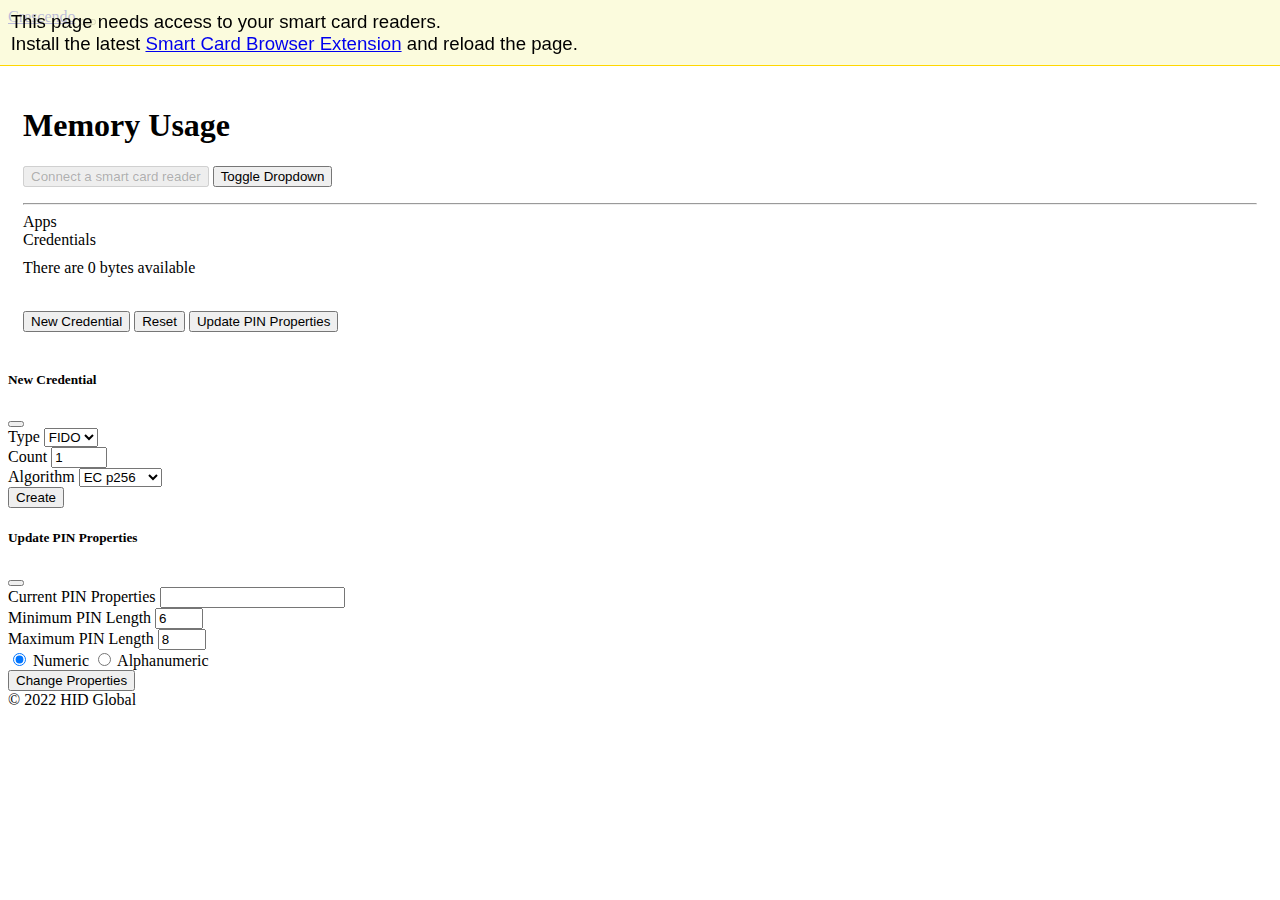
<file: index.html>
<!doctype html>
<html lang="en" class="h-100">

<head>
  <meta charset="utf-8">
  <meta name="viewport" content="width=device-width, initial-scale=1">
  <link href="https://cdn.jsdelivr.net/npm/bootstrap@5.1.3/dist/css/bootstrap.min.css" rel="stylesheet"
    integrity="sha384-1BmE4kWBq78iYhFldvKuhfTAU6auU8tT94WrHftjDbrCEXSU1oBoqyl2QvZ6jIW3" crossorigin="anonymous">
  <link rel="stylesheet" href="style.css">
  <title>Crescendo</title>
</head>

<body class="d-flex flex-column h-100" onload="ListReaders()">
  <header>
    <!-- Fixed navbar -->
    <nav class="navbar navbar-expand-md navbar-dark fixed-top bg-dark">
      <div class="container-fluid">
        <a class="navbar-brand" href="#">Crescendo</a>
        <button class="navbar-toggler" type="button" data-bs-toggle="collapse" data-bs-target="#navbarCollapse"
          aria-controls="navbarCollapse" aria-expanded="false" aria-label="Toggle navigation">
          <span class="navbar-toggler-icon"></span>
        </button>
      </div>
    </nav>
  </header>

  <!-- Begin page content -->
  <main class="flex-shrink-0">
    <div class="container">
      <h1 class="mt-5">Memory Usage</h1>
      <div class="btn-group">
        <button type="button" class="btn btn-secondary" id="activeReader" disabled onclick="GetMemory(0)">Connect a
          smart card reader</button>
        <button type="button" class="btn btn-secondary dropdown-toggle dropdown-toggle-split" data-bs-toggle="dropdown"
          aria-expanded="false">
          <span class="visually-hidden">Toggle Dropdown</span>
        </button>
        <ul class="dropdown-menu" id="readerList">
        </ul>
      </div>

      <hr>

      <div class="row">
        <div class="col">
          <div class="progress memory-bar">
            <div class="progress-bar bg-secondary" role="progressbar" style="width: 17%">Apps</div>
            <div class="progress-bar bg-primary" role="progressbar" style="width: 0%" id="credentialsUsage">Credentials
            </div>
          </div>
          <p>There are <span id="memoryAvailable">0</span> bytes available</p>
        </div>
      </div>

      <br />

      <div class="row">
        <div class="col">
          <div class="row justify-content-end">
            <div class="col">
              <button type="button" class="btn btn-primary" data-bs-toggle="modal" data-bs-target="#newCredential">
                New Credential
              </button>
              <button type="button" class="btn btn-danger" onclick="ResetCard(0)">
                Reset
              </button>
              <button type="button" class="btn btn-primary" data-bs-toggle="modal" data-bs-target="#updatePinProperties"
                onclick="GetPinProperties(0)">
                Update PIN Properties
              </button>
            </div>
          </div>
        </div>
      </div>

      <br />

      <div class="row row-cols-1 row-cols-md-4 g-4" id="credentialList">
      </div>

    </div>
  </main>

  <!-- Modal -->
  <div class="modal fade" id="newCredential" tabindex="-1" aria-labelledby="newCredentialLabel" aria-hidden="true">
    <div class="modal-dialog">
      <div class="modal-content">
        <div class="modal-header">
          <h5 class="modal-title" id="newCredentialLabel">New Credential</h5>
          <button type="button" class="btn-close" data-bs-dismiss="modal" aria-label="Close"></button>
        </div>
        <div class="modal-body">
          <form>
            <div class="mb-3">
              <label for="credentialType">Type</label>
              <select class="custom-select" id="credentialType" onchange="this.value == 'FIDO' ? document.getElementById('algoSelector').classList.add('visually-hidden') : document.getElementById('algoSelector').classList.remove('visually-hidden')">
                <option value="FIDO">FIDO</option>
                <option value="PKI">PKI</option>
              </select>
            </div>
            <div class="mb-3">
              <label for="credentialCount">Count</label>
              <input type="number" class="form-control" id="credentialCount" min="1" max="25" value="1">
            </div>
            <div id="algoSelector" class="mb-3 visually-hidden">
              <label for="credentialType">Algorithm</label>
              <select class="custom-select" id="credentialAlgo">
                <option value="P256">EC p256</option>
                <option value="P384">EC p384</option>
                <option value="R256">RSA 2048</option>
              </select>
            </div>
          </form>
        </div>
        <div class="modal-footer">
          <button type="button" class="btn btn-primary" data-bs-dismiss="modal"
            onclick="CreateCredentials(0)">Create</button>
        </div>
      </div>
    </div>
  </div>

  <div class="modal fade" id="updatePinProperties" tabindex="-1" aria-labelledby="updatePinPropertiesLabel" aria-hidden="true">
    <div class="modal-dialog">
      <div class="modal-content">
        <div class="modal-header">
          <h5 class="modal-title" id="updatePinPropertiesLabel">Update PIN Properties</h5>
          <button type="button" class="btn-close" data-bs-dismiss="modal" aria-label="Close"></button>
        </div>
        <div class="modal-body">
          <form>
            <div class="mb-3">
              <label for="currentPinProp">Current PIN Properties</label>
              <input type="text" class="form-control" id="currentPinProps" readonly>
            </div>
            <div class="mb-3">
              <label for="minPinLen">Minimum PIN Length</label>
              <input type="number" class="form-control" id="minPinLen" min="4" max="8" value="6">
            </div>
            <div class="mb-3">
              <label for="maxPinLen">Maximum PIN Length</label>
              <input type="number" class="form-control" id="maxPinLen" min="4" max="8" value="8">
            </div>
            <div class="mb-3">
              <input type="radio" name="pinType" id="pinTypeNumeric" checked>
              <label for="pinTypeNumeric">Numeric</label>
              <input type="radio" name="pinType" id="pinTypeAlphanumeric">
              <label for="pinTypeAlphaumeric">Alphanumeric</label>
            </div>
          </form>
        </div>
        <div class="modal-footer">
          <button type="button" class="btn btn-primary" data-bs-dismiss="modal"
            onclick="SetPinProperties(0)">Change Properties</button>
        </div>
      </div>
    </div>
  </div>

  <svg xmlns="http://www.w3.org/2000/svg" style="display: none;">
    <symbol id="bootstrap" viewBox="0 0 118 94">
      <path fill-rule="evenodd" clip-rule="evenodd"
        d="M24.509 0c-6.733 0-11.715 5.893-11.492 12.284.214 6.14-.064 14.092-2.066 20.577C8.943 39.365 5.547 43.485 0 44.014v5.972c5.547.529 8.943 4.649 10.951 11.153 2.002 6.485 2.28 14.437 2.066 20.577C12.794 88.106 17.776 94 24.51 94H93.5c6.733 0 11.714-5.893 11.491-12.284-.214-6.14.064-14.092 2.066-20.577 2.009-6.504 5.396-10.624 10.943-11.153v-5.972c-5.547-.529-8.934-4.649-10.943-11.153-2.002-6.484-2.28-14.437-2.066-20.577C105.214 5.894 100.233 0 93.5 0H24.508zM80 57.863C80 66.663 73.436 72 62.543 72H44a2 2 0 01-2-2V24a2 2 0 012-2h18.437c9.083 0 15.044 4.92 15.044 12.474 0 5.302-4.01 10.049-9.119 10.88v.277C75.317 46.394 80 51.21 80 57.863zM60.521 28.34H49.948v14.934h8.905c6.884 0 10.68-2.772 10.68-7.727 0-4.643-3.264-7.207-9.012-7.207zM49.948 49.2v16.458H60.91c7.167 0 10.964-2.876 10.964-8.281 0-5.406-3.903-8.178-11.425-8.178H49.948z">
      </path>
    </symbol>
    <symbol id="facebook" viewBox="0 0 16 16">
      <path
        d="M16 8.049c0-4.446-3.582-8.05-8-8.05C3.58 0-.002 3.603-.002 8.05c0 4.017 2.926 7.347 6.75 7.951v-5.625h-2.03V8.05H6.75V6.275c0-2.017 1.195-3.131 3.022-3.131.876 0 1.791.157 1.791.157v1.98h-1.009c-.993 0-1.303.621-1.303 1.258v1.51h2.218l-.354 2.326H9.25V16c3.824-.604 6.75-3.934 6.75-7.951z" />
    </symbol>
    <symbol id="instagram" viewBox="0 0 16 16">
      <path
        d="M8 0C5.829 0 5.556.01 4.703.048 3.85.088 3.269.222 2.76.42a3.917 3.917 0 0 0-1.417.923A3.927 3.927 0 0 0 .42 2.76C.222 3.268.087 3.85.048 4.7.01 5.555 0 5.827 0 8.001c0 2.172.01 2.444.048 3.297.04.852.174 1.433.372 1.942.205.526.478.972.923 1.417.444.445.89.719 1.416.923.51.198 1.09.333 1.942.372C5.555 15.99 5.827 16 8 16s2.444-.01 3.298-.048c.851-.04 1.434-.174 1.943-.372a3.916 3.916 0 0 0 1.416-.923c.445-.445.718-.891.923-1.417.197-.509.332-1.09.372-1.942C15.99 10.445 16 10.173 16 8s-.01-2.445-.048-3.299c-.04-.851-.175-1.433-.372-1.941a3.926 3.926 0 0 0-.923-1.417A3.911 3.911 0 0 0 13.24.42c-.51-.198-1.092-.333-1.943-.372C10.443.01 10.172 0 7.998 0h.003zm-.717 1.442h.718c2.136 0 2.389.007 3.232.046.78.035 1.204.166 1.486.275.373.145.64.319.92.599.28.28.453.546.598.92.11.281.24.705.275 1.485.039.843.047 1.096.047 3.231s-.008 2.389-.047 3.232c-.035.78-.166 1.203-.275 1.485a2.47 2.47 0 0 1-.599.919c-.28.28-.546.453-.92.598-.28.11-.704.24-1.485.276-.843.038-1.096.047-3.232.047s-2.39-.009-3.233-.047c-.78-.036-1.203-.166-1.485-.276a2.478 2.478 0 0 1-.92-.598 2.48 2.48 0 0 1-.6-.92c-.109-.281-.24-.705-.275-1.485-.038-.843-.046-1.096-.046-3.233 0-2.136.008-2.388.046-3.231.036-.78.166-1.204.276-1.486.145-.373.319-.64.599-.92.28-.28.546-.453.92-.598.282-.11.705-.24 1.485-.276.738-.034 1.024-.044 2.515-.045v.002zm4.988 1.328a.96.96 0 1 0 0 1.92.96.96 0 0 0 0-1.92zm-4.27 1.122a4.109 4.109 0 1 0 0 8.217 4.109 4.109 0 0 0 0-8.217zm0 1.441a2.667 2.667 0 1 1 0 5.334 2.667 2.667 0 0 1 0-5.334z" />
    </symbol>
    <symbol id="twitter" viewBox="0 0 16 16">
      <path
        d="M5.026 15c6.038 0 9.341-5.003 9.341-9.334 0-.14 0-.282-.006-.422A6.685 6.685 0 0 0 16 3.542a6.658 6.658 0 0 1-1.889.518 3.301 3.301 0 0 0 1.447-1.817 6.533 6.533 0 0 1-2.087.793A3.286 3.286 0 0 0 7.875 6.03a9.325 9.325 0 0 1-6.767-3.429 3.289 3.289 0 0 0 1.018 4.382A3.323 3.323 0 0 1 .64 6.575v.045a3.288 3.288 0 0 0 2.632 3.218 3.203 3.203 0 0 1-.865.115 3.23 3.23 0 0 1-.614-.057 3.283 3.283 0 0 0 3.067 2.277A6.588 6.588 0 0 1 .78 13.58a6.32 6.32 0 0 1-.78-.045A9.344 9.344 0 0 0 5.026 15z" />
    </symbol>
    <symbol id="hidglobal" viewBox="0 0 800 140">
      <rect x="0" y="0" width="340" height="140" rx="15" ry="15" style="fill:#00539b" />
      <polyline points="34,34 70,34 70,63 95,63 95,34 131,34 131,106 95,106 95,77 70,77 70,106 34,106"
        style="fill:#ffffff" />
      <rect x="152" y="34" width="36" height="72" style="fill:#ffffff" />
      <path d="M209 34 H 262 Q 306 34 306 70 Q 306 106 262 106 H 209 Z" style="fill:#ffffff" />
      <path d="M245 42 C 260 42 267 42 267 70 S 260 98 245 98 Z" style="fill:#00539b" />
    </symbol>
  </svg>

  <footer class="footer mt-auto py-3 bg-light">
    <div class="container">
      <span class="text-muted">&copy; 2022 HID Global</span>
    </div>
  </footer>

</body>

<script src="https://cdn.jsdelivr.net/npm/bootstrap@5.1.3/dist/js/bootstrap.bundle.min.js"
  integrity="sha384-ka7Sk0Gln4gmtz2MlQnikT1wXgYsOg+OMhuP+IlRH9sENBO0LRn5q+8nbTov4+1p" crossorigin="anonymous"></script>
<script type="text/javascript" src="webcard.js"></script>
<script type="text/javascript" src="main.js"></script>

</html>
</file>
<file: style.css>
main > .container {
  padding: 60px 15px 0;
}

.memory-bar {
  height: 30px;
}
</file>
